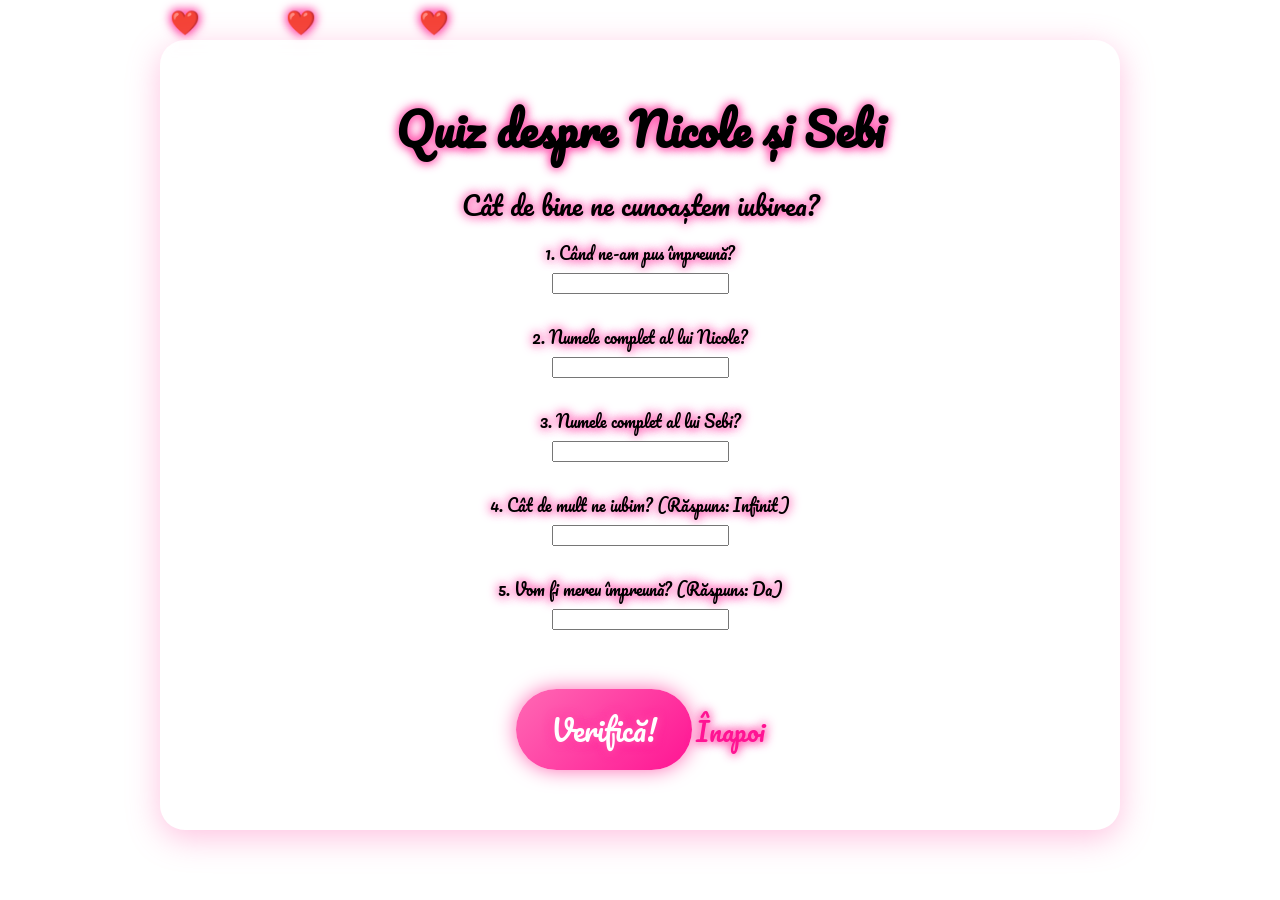
<file: quiz.html>
<!DOCTYPE html>
<html lang="ro">
<head>
    <meta charset="UTF-8">
    <title>Quiz Secret despre Noi</title>
    <link rel="stylesheet" href="style.css">
</head>
<body>
    <audio autoplay loop>
        <source src="https://www.chosic.com/download-audio/30490/" type="audio/mpeg">
    </audio>
    <div id="hearts-container"></div>
    <div class="container">
        <h1>Quiz despre Nicole și Sebi</h1>
        <p>Cât de bine ne cunoaștem iubirea?</p>
        <label>1. Când ne-am pus împreună?</label><br>
        <input id="q1" type="text"><br><br>
        <label>2. Numele complet al lui Nicole?</label><br>
        <input id="q2" type="text"><br><br>
        <label>3. Numele complet al lui Sebi?</label><br>
        <input id="q3" type="text"><br><br>
        <label>4. Cât de mult ne iubim? (Răspuns: Infinit)</label><br>
        <input id="q4" type="text"><br><br>
        <label>5. Vom fi mereu împreună? (Răspuns: Da)</label><br>
        <input id="q5" type="text"><br><br>
        <div class="button" onclick="checkQuiz()">Verifică!</div>
        <a href="index.html">Înapoi</a>
    </div>
    <script src="script.js"></script>
</body>
</html>
</file>
<file: style.css>
@import url('https://fonts.googleapis.com/css2?family=Pacifico&display=swap');

body {
    background-image: url('https://i.pinimg.com/736x/6d/cc/0e/6dcc0ec4bed36a8155804f900b79aa67.jpg'); /* pastel pink dreamy cu inimioare */
    background-size: cover;
    background-position: center;
    font-family: 'Pacifico', cursive;
    color: #000000; /* text negru clar */
    text-align: center;
    margin: 0;
    padding: 0;
    overflow: hidden;
    text-shadow: 0 0 8px #FF69B4, 0 0 12px #FF1493; /* neon soft roz ca să iasă textul */
}

.container {
    max-width: 900px;
    margin: 40px auto;
    padding: 30px;
    background: rgba(255, 255, 255, 0.25); /* semi-transparent alb pentru citire mai bună */
    border-radius: 25px;
    backdrop-filter: blur(8px);
    box-shadow: 0 8px 32px rgba(255, 105, 180, 0.4);
}

h1, h2 {
    font-size: 2.8em;
    margin: 20px 0;
}

p {
    font-size: 1.6em;
    line-height: 1.4;
    margin: 15px 0;
}

img {
    max-width: 280px;
    margin: 15px;
    border-radius: 15px;
    box-shadow: 0 0 15px rgba(255, 105, 180, 0.6);
}

a {
    color: #FF1493;
    text-decoration: none;
    font-size: 1.6em;
}

.button {
    background: linear-gradient(135deg, #FF69B4, #FF1493);
    color: white;
    border: none;
    padding: 15px 35px;
    border-radius: 50px;
    box-shadow: 0 0 20px #FF69B4;
    cursor: pointer;
    font-size: 1.8em;
    display: inline-block;
    margin: 30px 0;
    transition: all 0.3s;
}

.button:hover {
    transform: scale(1.1);
    box-shadow: 0 0 30px #FF1493;
}

.heart-secret {
    font-size: 60px;
    cursor: pointer;
    display: inline-block;
    margin: 30px 0;
    animation: pulse 2s infinite;
}

@keyframes pulse {
    0% { transform: scale(1); }
    50% { transform: scale(1.15); }
    100% { transform: scale(1); }
}

#hearts-container {
    position: fixed;
    top: 0;
    left: 0;
    width: 100%;
    height: 100%;
    pointer-events: none;
    z-index: -1;
}

.heart {
    position: absolute;
    font-size: 24px;
    animation: fall linear infinite;
    color: #FF1493;
}

@keyframes fall {
    0% { transform: translateY(-120%) rotate(0deg); opacity: 1; }
    100% { transform: translateY(120vh) rotate(360deg); opacity: 0; }
}
</file>
